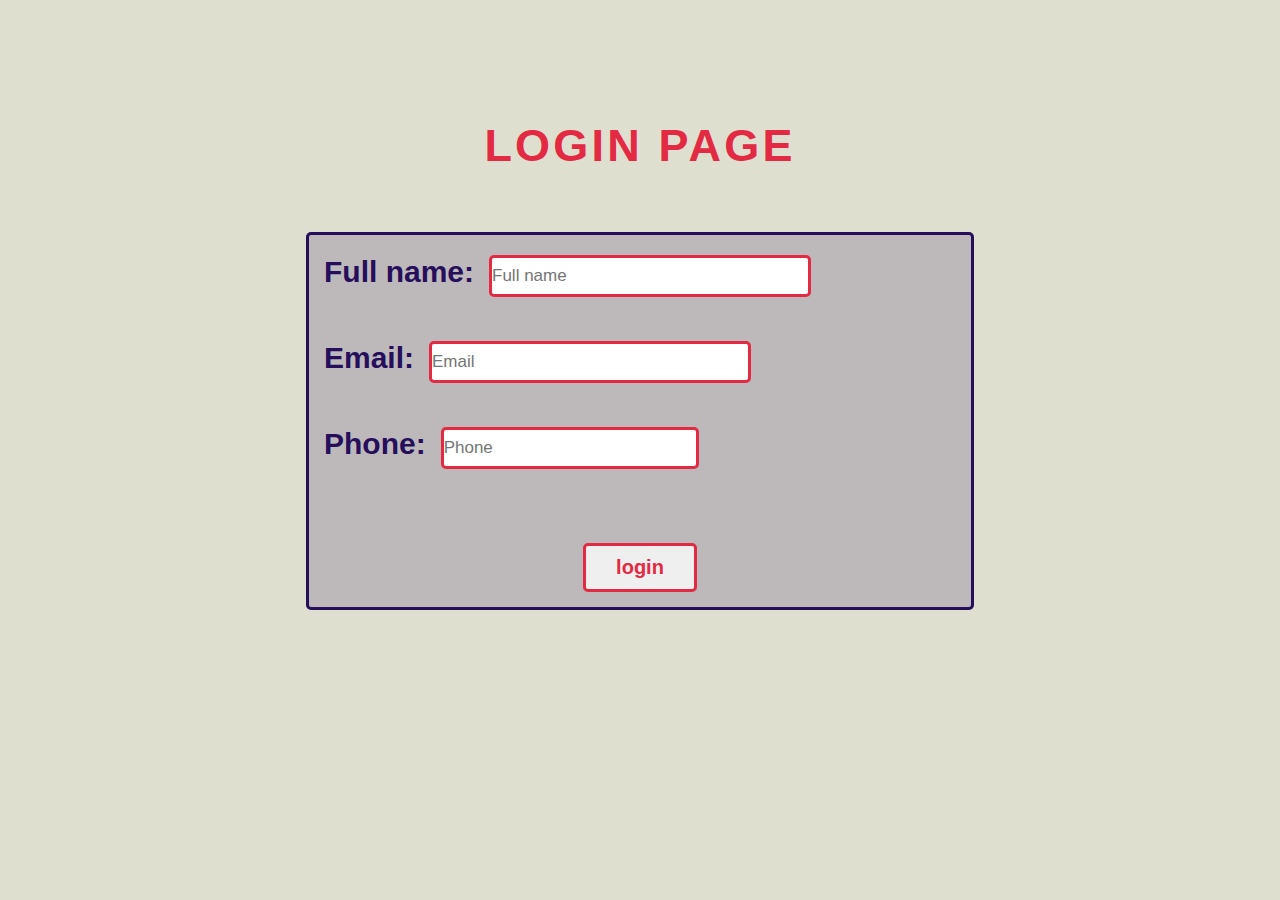
<file: index.html>
<!DOCTYPE html>
<html lang="en">

<head>
    <meta charset="UTF-8">
    <meta http-equiv="X-UA-Compatible" content="IE=edge">
    <meta name="viewport" content="width=device-width, initial-scale=1.0">
    <link rel="stylesheet" href="css/style.css">
    <title>Regex</title>
</head>

<body>
    <h2 id="title">Login page</h2>
    <form class="form">
        <label class="fullName">Full name: <input type="text" name="name" placeholder="Full name"></label><br>
        <label class="email">Email: <input type="email" name="email" placeholder="Email"></label><br>
        <label class="phone">Phone: <input type="tel" name="phone" placeholder="Phone"></label><br>
        <input type="submit" value="login" id="btn">
    </form>
    <div class="loader loader--hidden"></div>
    <script src="script.js"></script>

</body>

</html>
</file>
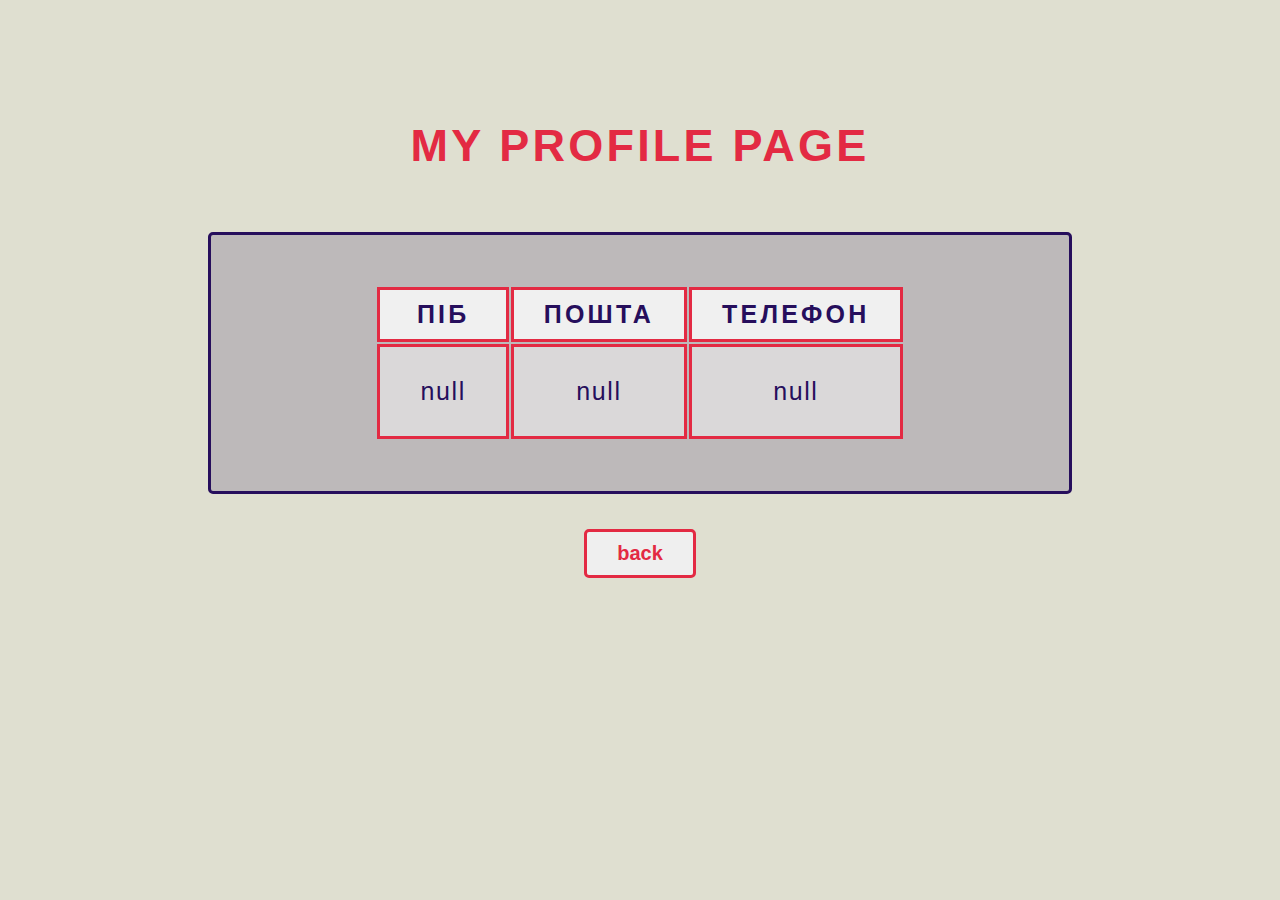
<file: myprofile.html>
<!DOCTYPE html>
<html lang="en">

<head>
    <meta charset="UTF-8">
    <meta http-equiv="X-UA-Compatible" content="IE=edge">
    <meta name="viewport" content="width=device-width, initial-scale=1.0">
    <link rel="stylesheet" href="css/style.css">
    <title>My-profile page</title>
</head>

<body>
    <h2 id="title">My profile page</h2>
    <div id="orderContainer"></div>
    <input type="submit" value="back" onclick="goBack()" id="btn-back">
    <script src="myprofile.js"></script>
</body>

</html>
</file>
<file: css/style.css>
body {
  background-color: #dfdfd0;
  font-family: Arial, sans-serif;
  font-size: 30px;
  text-align: center;
}
#title {
  font-weight: 700;
  letter-spacing: 0.2rem;
  color: rgb(227, 42, 67);
  margin: 120px auto 60px;
  text-transform: uppercase;
}

.form {
  border: 3px solid rgb(38, 14, 92);
  background-color: rgba(37, 14, 92, 0.184);
  padding: 15px;
  border-radius: 5px;
  width: 50%;
  margin: auto;
}
.fullName,
.email,
.phone {
  color: rgb(38, 14, 92);
  display: flex;
  flex-direction: row;
  font-size: 30px;
  gap: 15px;
  margin: 5px auto;
  cursor: pointer;
  font-weight: 700;
}

input[type="text"] {
  border: 3px solid rgb(227, 42, 67);
  font-size: 17px;
  width: 50%;
  padding: 8px 0;
  border-radius: 5px;
  color: rgb(227, 42, 67);
  font-weight: 400;
}
input[type="email"] {
  border: 3px solid rgb(227, 42, 67);
  font-size: 17px;
  width: 50%;
  padding: 8px 0;
  border-radius: 5px;
  color: rgb(227, 42, 67);
  font-weight: 400;
}
input[type="tel"] {
  border: 3px solid rgb(227, 42, 67);
  font-size: 17px;
  width: 40%;
  padding: 8px 0;
  border-radius: 5px;
  color: rgb(227, 42, 67);
  font-weight: 400;
}

#btn,
#btn-back {
  border: 3px solid rgb(227, 42, 67);
  font-size: 20px;
  padding: 10px 30px;
  border-radius: 5px;
  color: rgb(227, 42, 67);
  font-weight: 700;
  cursor: pointer;
  margin-top: 35px;
}
#orderContainer {
  display: flex;
  justify-content: center;
  border: 3px solid rgb(38, 14, 92);
  background-color: rgba(37, 14, 92, 0.184);
  padding: 50px;
  border-radius: 5px;
  width: 60%;
  margin: auto;
}
.jsThead {
  border: 3px solid rgb(227, 42, 67);
  background-color: #f0f0f0;
  color: rgb(38, 14, 92);
  font-size: 25px;
  font-weight: 700;
  letter-spacing: 0.2rem;
  gap: 15px;
  padding: 10px 30px;
  margin: 25px auto;
}
.jsInput {
  border: 3px solid rgb(227, 42, 67);
   color: rgb(38, 14, 92);
  background-color: #f0f0f08f;
  font-size: 25px;
  font-weight: 400;
  letter-spacing: 0.1rem;
  cursor: pointer;
  margin-top: 35px;
  padding: 30px 40px;
}
.loader {
  position: fixed;
  top: 0;
  left: 0;
  width: 100vw;
  height: 100vh;
  display: flex;
  align-items: center;
  justify-content: center;
  background: rgba(22, 5, 61, 0.557);
  transition: opasity 0.75s, visibility 0.75s;
}
.loader--hidden {
  opacity: 0;
  visibility: hidden;
}
.loader::after {
  content: "";
  width: 75px;
  height: 75px;
  border: 15px solid #dddddd;
  border-top-color: rgb(227, 42, 67);
  border-radius: 50%;
  animation: loading 0.75s ease infinite;
}
@keyframes loading {
  from {
    transform: rotate(0turn);
  }
  to {
    transform: rotate(1turn);
  }
}
</file>
